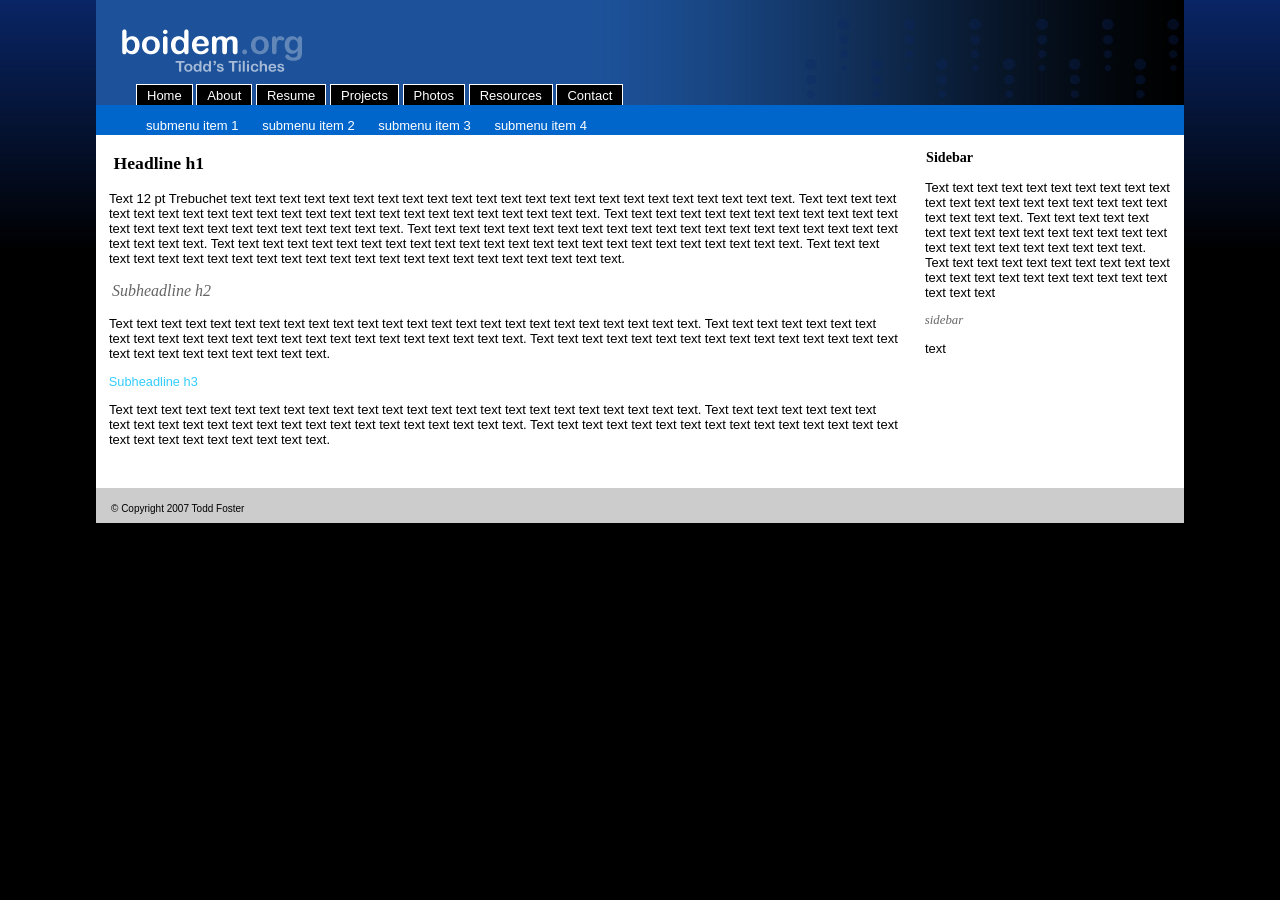
<file: images/page.html>
<!DOCTYPE HTML PUBLIC "-//W3C//DTD HTML 4.01//EN" "http://www.w3.org/TR/html4/strict.dtd">
<html>
<head>
<title>boidem.org ~ Todd's Tiliches</title>
<meta http-equiv="content-type" content="text/html;charset=utf-8" />

<meta name="generator" content="www.csscreator.com" />

<link rel="stylesheet" href="layout.css" type="text/css" />
</head>
<body>
<div id="pagewidth" >
	<div id="header" ><img src="boidem-title.gif" width="210" height="75">
	<div id="mainmenu">
		<ul class="navlist">
		<li><a href="Home" title="Home">Home</a></li>
		<li><a href="About" title="About">About</a></li>
		<li><a href="Resume" title="Resume">Resume</a></li>
		<li><a href="Projects" title="Projects">Projects</a></li>
		<li><a href="Photos" title="Photos">Photos</a></li>
		<li><a href="Resources" title="Resources">Resources</a></li>
		<li><a href="Contact" title="Contact">Contact</a></li>
		</ul>
	</div>
	<div class="clearfix"> </div>
	<div id="submenu">
		<ul class="subnavlist">
		<li><a href="submenu item 1" title="submenu item 1">submenu item 1</a></li>
		<li><a href="submenu item 2" title="submenu item 2">submenu item 2</a></li>
		<li><a href="submenu item 3" title="submenu item 3">submenu item 3</a></li>
		<li><a href="submenu item 4" title="submenu item 4">submenu item 4</a></li>
		</ul>
	</div>
</div>

	
		<div id="twocols" class="clearfix"> 
			<div id="maincol" ></div>
		  <div id="rightcol" > 
		    <h1>Sidebar
		    </h1>
		    <p>Text text text text text text text text text text text text text text text text text text text text text text text text. Text text text text text text text text text text text text text text text text text text text text text text text text. Text text text text text text text text text text text text text text text text text text text text text text text </p>
		    <h2>sidebar</h2>
		    <p>text</p>
		  </div>
		</div> 
			<div id="leftcol" > 
			  <h1>Headline h1 </h1>
			  <p>Text 12 pt Trebuchet text text text text text text text text text text text text text text text text text text text text text text text. Text text text text text text text text text text text text text text text text text text text text text text text text. Text text text text text text text text text text text text text text text text text text text text text text text text.
  
Text text text text text text text text text text text text text text text text text text text text text text text text. Text text text text text text text text text text text text text text text text text text text text text text text text. Text text text text text text text text text text text text text text text text text text text text text text text text.</p>
			  <h2>Subheadline h2 </h2>
			  <p>Text text text text text text text text text text text text text text text text text text text text text text text text. Text text text text text text text text text text text text text text text text text text text text text text text text. Text text text text text text text text text text text text text text text text text text text text text text text text. </p>
			  <h3>Subheadline h3</h3>
			  <p>Text text text text text text text text text text text text text text text text text text text text text text text text. Text text text text text text text text text text text text text text text text text text text text text text text text. Text text text text text text text text text text text text text text text text text text text text text text text text. </p>
			  <p>&nbsp;</p>
			</div>

	<div id="footer" > 
	<p>© Copyright 2007 Todd Foster </p>
	</div>
</body>
</html>
</file>
<file: images/layout.css>
/* CSS styles */ 

html, body{
  margin:0;
  padding:0;
  text-align:center;
  background-image: url(boidem-bg-topgradient.jpg);
  background-repeat: repeat-x;
  background-color:black;
  text-align:center; /* IE centering hack */
  font-family: Trebuchet, Verdana, Arial, Helvetica, sans-serif;

}

#pagewidth{
  width:85%;
  text-align:left;
  margin: 0px auto;
  background-color:white;
}

#header{
  position:relative;
  width:100%;
  height:135px;
  margin:0;
  padding:0;
  background-image: url(boidem-header-notxt.jpg);
  background-repeat: no-repeat;
  background-position: right top;	
  background-color: #1D529A;
}


/* Main Menu Navigation styles */

#mainmenu {
  clear:both;
  position:absolute;
  top:75px;
  height:30px;
  width:100%;
  font-size: small;
} 

.navlist ul {
  margin: 0;
  padding: 0;
  white-space: nowrap;
}

.navlist li {
  display: inline;
  list-style-type: none;
  margin: 0;
  padding: 0;
}

.navlist a { 
  padding: 3px 10px 20px 10px; 
  margin: 0; 
  border: 1px solid white;
}

.navlist a:link, .navlist a:visited
{
  color: #fff;
  background-color: black;
  text-decoration: none;
}

.navlist a:hover
{
  color: #fff;
  background-color: #01C4FC;
  text-decoration: none;
}

li.unlink { 
  font-weight: bold; 
  padding: 3px 10px 20px 10px;
  margin 0;
  border: 1px solid black;
  background-color: white;
}


/* END Main Menu Navigation styles */

/* BEGIN Submenu Navigation styles */

#submenu-none{
  position:absolute;
  top:105px; height:30px; 
  width:100%;
  font-size: small;
  background-color: #0066CC;
} 

#submenu{
  position:absolute;
  top:105px; height:40px; 
  width:100%;
  font-size: small;
  background-color: #0066CC;
} 

.subnavlist ul
{
  margin: 0;
  padding: 0;
  white-space: nowrap;
}

.subnavlist li
{
  display: inline;
  list-style-type: none;
}

.subnavlist a { padding: 0 10px 15px 10px; margin:0; }

.subnavlist a:link, .subnavlist a:visited
{
  color: #fff;
  text-decoration: none;
}

.subnavlist a:hover
{
  color: #01C4FC;
  text-decoration: none;
}

/* END Submenu Navigation styles */


#onecol{
  width:100%;
  position:center;
  background-color:white;
}

#leftcol{
  width:75%; 
  float:left; 
  position:relative; 
  background-color:white;
 }


 #twocols{
   width:25%; 
   float:right; 
   position:relative; 
}

#rightcol{
  width:100%; 
  float:right; 
  position:relative; 
  background-color:white;
  font-size: 80%;
}

#maincol{background-color: white;  
  float: left; 
  display:inline; 
  position: relative; 
  width:0%; 
}

#footer{
  height:25px; 
  background-color: #CCCCCC; 
  clear:both;
  font-size: x-small;
  padding: 5px;
} 

/* Begin Special Font styles */
#onecol h1, h2 {
  font-family:Georgia, "Times New Roman", Times, serif;
  margin:1em;
}

#onecol p, li {
  font-family: trebuchet, Verdana, Arial, Helvetica, sans-serif;
  font-size: small;
}

#onecol td {
  font-family: trebuchet, Verdana, Arial, Helvetica, sans-serif;
  font-size: small;
}

#onecol h1 {
  font-size: 110%;
}

#onecol h2 {
  font-size: 100%;
  font-style: italic;
  font-weight: bold;
}

#onecol h3 {
  font-size: 100%;
  font-style: italic;
  font-weight: normal;
}

#leftcol h1, h2 {
  font-family:Georgia, "Times New Roman", Times, serif;
  margin:1em;
}

#leftcol p {
  font-family: trebuchet, Verdana, Arial, Helvetica, sans-serif;
  font-size: small;
}

#leftcol h1 {
  font-size: 110%;
}

#leftcol h2 {
  font-size: 100%;
  color:#666666;
  font-style: italic;
  font-weight: normal;
}

#leftcol h3 {
  font-size: 80%;
  color:#33CCFF;
  font-weight: normal;
}


/* Begin Special Font styles */
#rightcol h1, h2 {
  font-family:Georgia, "Times New Roman", Times, serif;
  margin:1em;
}

#rightcol p {
  font-family: trebuchet, Verdana, Arial, Helvetica, sans-serif;
  font-size: small;
}

#rightcol h1 {
  font-size: 110%;
}

#rightcol h2 {
  font-size: 100%;
  color:#666666;
  font-style: italic;
  font-weight: normal;
}

#rightcol h3 {
  font-size: 80%;
  color:#33CCFF;
  font-weight: normal;
}

/* *** Float containers fix:
http://www.csscreator.com/attributes/containedfloat.php *** */ 
.clearfix:after {
  content: "."; 
  display: block; 
  height: 0; 
  clear: both; 
  visibility: hidden;
}

.clearfix{display: inline-block;}

/* Hides from IE-mac \*/
* html .clearfix{height: 1%;}
.clearfix{display: block;}
/* End hide from IE-mac */  

/* Margins around text */  
#onecol p, h1, h2, h3 {margin:1em;}
#maincol p{margin:1em;}
#leftcol p, h1, h2, h3 {margin:1em;}
#rightcol p, h1, h2, h3 {margin:1em;}
#footer p {margin:1em;}

/*printer styles*/ 
@media print{ 
  /*hide the left column when printing*/ 
  #leftcol{display:none;} 

  /*hide the right column when printing*/ 
  #rightcol{display:none;} 
  #twocols, #maincol{width:100%; float:none;}
}
</file>
